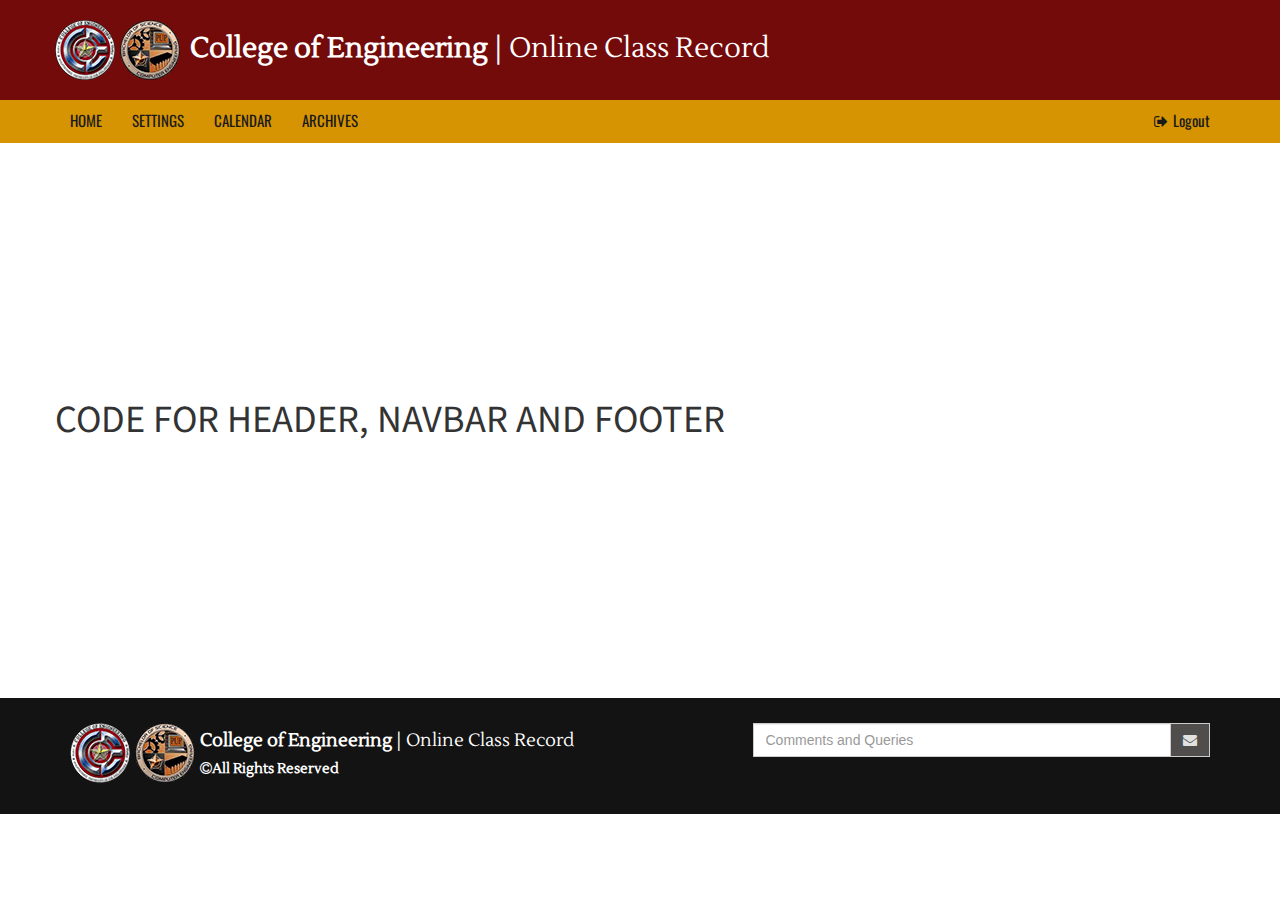
<file: index.html>
<!DOCTYPE html>
<html>
<head>
    <meta charset="utf-8">
    <meta http-equiv="X-UA-Compatible" content="IE=edge">
    <meta name="viewport" content="width=device-width, initial-scale=1">
    
    <title>CE-Online Class Record</title>
    
    <link type="text/css" href="plugins/bootstrap/css/bootstrap.min.css" rel="stylesheet">
    <link type="text/css" href="plugins/font-awesome/css/font-awesome.min.css" rel="stylesheet">

    <link type="text/css" href="css/stylesheet.css" rel="stylesheet">

</head>

<body>

    <!-- HEADER -->
    <div class="container-fluid" id = "header-wrapper">
		<div class = "container">
		    <div class="row">
                <div class = "col-lg-12 col-md-12" id = "header-details">
                    <img alt="Brand" id = "header-logo"src="resources/img/logoce.png"> 
                    <img alt="Brand" id = "header-logo"src="resources/img/logocpe.png">
                    <span><b>College of Engineering</b> | Online Class Record </span>     
                </div> 
            </div> 	
		</div>	<!-- container -->	
	</div> <!-- container-fluid -->
	 

    <!-- NAVBAR -->
     <div class = "container-fluid" id = "navbar-wrapper">
        <div class = "container" >
        	<div class = "row">
        		 <ul class = " nav pull-left" id= "navbar-maintabs">
	                <li><a href = "#">ARCHIVES</a></li>
	                <li><a href = "#">CALENDAR</a></li>
	                <li><a href = "#">SETTINGS</a></li>
	                <li><a href = "#">HOME</a></li>
	            </ul>
	            <ul class = " nav pull-right" id = "navbar-subtabs">
	                <li><a href = "#"><i class="fa fa-sign-out" id = "navbar-subtabs-logo"></i>Logout</a></li>
	            </ul>
	        </div>    
        </div> <!-- container -->
    </div> <!-- container-fluid -->


    <!-- delete -->
    <div class = "container" id = "TEMPORARY">
    	<span>CODE FOR HEADER, NAVBAR AND FOOTER</span>
    </div>



    <!-- FOOTER -->
     <div class = "container-fluid" id = "footer-wrapper">
        <div class = "container">
        	<div class="row">
                <div class="col-lg-6 col-md-6" id = "footer-details">      
                    <img alt="Brand" id = "header-logo"src="resources/img/logoce.png"> 
                    <img alt="Brand" id = "header-logo"src="resources/img/logocpe.png">
                    <span><b>College of Engineering</b> | Online Class Record </span>      
                    <p><i class="fa fa-copyright"></i>All Rights Reserved</p>
                </div>
                <div class = "col-lg-5 col-md-5 pull-right" id = "footer-form">
                    <div class="input-group">
                        <input type="text" class="form-control" placeholder="Comments and Queries">
                        <span class="input-group-btn">
                            <button class="btn btn-default" type="button"><i class = "fa fa-envelope"></i></button>
                        </span>
                    </div>
                </div>
            </div>
        </div> <!-- container -->
    </div> <!-- container-fluid -->
 

</body>
</file>
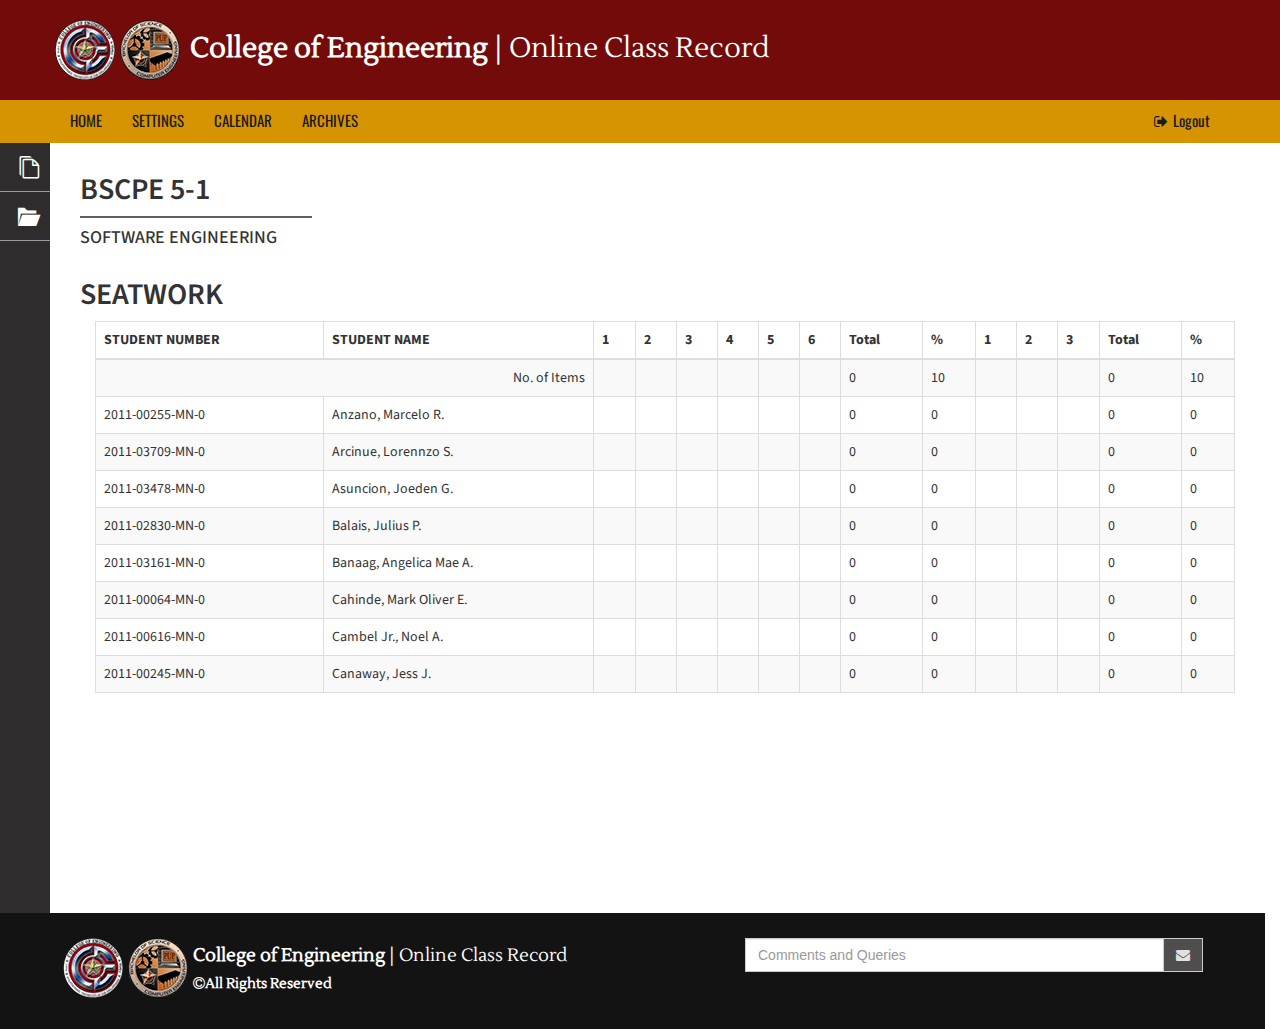
<file: home.html>
<!DOCTYPE html>
<html>
<head>
    <meta charset="utf-8">
    <meta http-equiv="X-UA-Compatible" content="IE=edge">
    <meta name="viewport" content="width=device-width, initial-scale=1">
    
    <title>CE-Online Class Record</title>
    
    <link type="text/css" href="plugins/bootstrap/css/bootstrap.min.css" rel="stylesheet">
    <link type="text/css" href="plugins/font-awesome/css/font-awesome.min.css" rel="stylesheet">

    <link type="text/css" href="css/stylesheet.css" rel="stylesheet">

    <link type="text/css" href="css/sidebar.css" rel="stylesheet">
    <link type="text/css" href="css/table.css" rel="stylesheet">


</head>

<body>
<!--     <table border="1" id="mtable">
    <thead><tr>
        <td>Item</td>
        <td>Red</td>
        <td>Green</td>
    </tr></thead>
    <tbody><tr>
        <td>Some Item</td>
        <td><input type="checkbox"/></td>
        <td><input type="checkbox"/></td>
    </tr></tbody>
</table><br/><br/>

<input id="row" placeholder="Enter Item Name" value="AS1"/><button id="irow">Insert Row</button><br/><br/>
<input id="col" placeholder="Enter Heading" value="AS2"/><button id="icol">Insert Column</button> -->

	<!-- HEADER -->
    <div class="container-fluid" id = "header-wrapper">
        <div class = "container">
            <div class="row">
                <div class = "col-lg-12 col-md-12" id = "header-details">
                    <img alt="Brand" id = "header-logo"src="resources/img/logoce.png"> 
                    <img alt="Brand" id = "header-logo"src="resources/img/logocpe.png">
                    <span><b>College of Engineering</b> | Online Class Record </span>     
                </div> 
            </div>  
        </div>  <!-- container -->  
    </div> <!-- container-fluid -->
     

    <!-- NAVBAR -->
     <div class = "container-fluid" id = "navbar-wrapper">
        <div class = "container" >
            <div class = "row">

                 <ul class = " nav pull-left" id= "navbar-maintabs">
                    <li><a href = "#">ARCHIVES</a></li>
                    <li><a href = "#">CALENDAR</a></li>
                    <li><a href = "#">SETTINGS</a></li>
                    <li><a href = "#">HOME</a></li>
                </ul>
                <ul class = " nav pull-right" id = "navbar-subtabs">
                    <li><a href = "#"><i class="fa fa-sign-out" id = "navbar-subtabs-logo"></i>Logout</a></li>
                </ul>
            </div>    
        </div> <!-- container -->
    </div> <!-- container-fluid -->

    <!--SIDEBAR & CONTENT-->
    <div class="container-fluid" id="main-content-wrapper">
        <div class="row" id="main-col-wrapper">
            <div class="container"id="sidebar-wrapper">
                <div class="sidebar-nav">
                    <ul class="accordion">
                        <div id="sidebar-menu">
                            <i class="icon-class-record"></i><span>Record</span>
                        </div>
                        <li id="sidebar-subMenu" class="accordion-section">
                            <a class="accordion-section-title hideOverflow" href="#accordion-1">Computer Networks<span class="arrow-left"></span></a>
                            <div id="accordion-1" class="accordion-section-content">
                                <div id="sidebar-item"><a>BSCpE 5-1<span class="arrow-left"></span></a></div>
                                <div id="sidebar-item"><a>BSCpE 5-2<span class="arrow-left"></span></a></div>
                                <div id="sidebar-item"><a>BSCpE 5-3<span class="arrow-left"></span></a></div>
                            </div>
                        </li>
                        <li id="sidebar-subMenu" class="accordion-section">
                            <a class="accordion-section-title hideOverflow" href="#accordion-2">Software Engineering<span class="arrow-left"></span></a>
                            <div id="accordion-2" class="accordion-section-content">
                                <div id="sidebar-item"><a>BSCpE 5-1<span class="arrow-left"></span></a></div>
                                <div id="sidebar-item"><a>BSCpE 5-3<span class="arrow-left"></span></a></div>
                                <div id="sidebar-item"><a>BSCpE 5-5<span class="arrow-left"></span></a></div>
                            </div>
                        </li>
                    </ul>
                    <ul>
                        <div id="sidebar-menu" class="toggle-sidebar">
                            <i class="icon-modules"></i><span>Modules</span>
                        </div>
                        <li id="sidebar-subMenu" class="accordion-section">
                            <a class="module-item hideOverflow" >Attendance - 30%<span class="arrow-left"></span></a>
                        </li>
                        <li id="sidebar-subMenu" class="accordion-section">
                            <a class="module-item  hideOverflow">Seatworks - 10%<span class="arrow-left"></span></a>                          
                        </li>
                        <li id="sidebar-subMenu" class="accordion-section">
                            <a class="module-item  hideOverflow">Long Exam - 20%<span class="arrow-left"></span></a>                          
                        </li>
                        <li id="sidebar-subMenu" class="accordion-section">
                            <a class="module-item  hideOverflow">Midterm Exam - 40%<span class="arrow-left"></span></a>    
                        </li>
                        <li id="sidebar-subMenu" class="accordion-section">
                            <a class="module-item  hideOverflow">Final Grading Sheet<span class="arrow-left"></span></a>                          
                        </li>
                    </ul>
                </div>
            </div>

        <!-- TEMPORARY-DELETABLE-CONTENT -->
        <div class = "container" id = "TEMPORARY">
            <div class="row">
                <h2>BSCPE 5-1</h2>
                <hr>
                <h4><span>SOFTWARE ENGINEERING</span></h4>
            </div>
            <div class="row">
                <h2>SEATWORK</h2>
                
            </div>
            <div class="row">
                <div class="col-lg-12 col-md-12">
                    <form>
                        <table class="table table-striped table-bordered">
                            <thead>
                                <tr>
                                    <th class="studNum">STUDENT NUMBER</th>
                                    <th class="studName">STUDENT NAME</th>
                                    <th class="tableNum">1</th>
                                    <th class="tableNum">2</th>
                                    <th class="tableNum">3</th>
                                    <th class="tableNum">4</th>
                                    <th class="tableNum">5</th>
                                    <th class="tableNum">6</th>
                                    <th class="tableTotal">Total</th>
                                    <th class="tableNum">%</th>
                                    <th class="tableNum">1</th>
                                    <th class="tableNum">2</th>
                                    <th class="tableNum">3</th>
                                    <th class="tableTotal">Total</th>
                                    <th class="tableNum">%</th>
                                </tr>
                            </thead>
                            <tbody>
                                <tr id="noOfItems">
                                    <td colspan="2" style="text-align: right;">No. of Items</td>
                                    <td class="tableNum1" contenteditable="true"></td>
                                    <td class="tableNum1" contenteditable="true"></td>
                                    <td class="tableNum1" contenteditable="true"></td>
                                    <td class="tableNum1" contenteditable="true"></td>
                                    <td class="tableNum1" contenteditable="true"></td>
                                    <td class="tableNum1" contenteditable="true"></td>
                                    <td class="tableTotal1"></td>
                                    <td class="ModPer"></td>
                                    <td class="tableNum2" contenteditable="true"></td>
                                    <td class="tableNum2" contenteditable="true"></td>
                                    <td class="tableNum2" contenteditable="true"></td>
                                    <td class="tableTotal2"></td>
                                    <td class="ModPer"></td>
                                </tr>
                                <tr>
                                    <td class="studNum">2011-00255-MN-0</td>
                                    <td class="studName">Anzano, Marcelo R.</td>
                                    <td class="tableNum1" contenteditable="true"></td>
                                    <td class="tableNum1" contenteditable="true"></td>
                                    <td class="tableNum1" contenteditable="true"></td>
                                    <td class="tableNum1" contenteditable="true"></td>
                                    <td class="tableNum1" contenteditable="true"></td>
                                    <td class="tableNum1" contenteditable="true"></td>
                                    <td class="tableTotal1"></td>
                                    <td class="tableMod1"></td>
                                    <td class="tableNum2" contenteditable="true"></td>
                                    <td class="tableNum2" contenteditable="true"></td>
                                    <td class="tableNum2" contenteditable="true"></td>
                                    <td class="tableTotal2"></td>
                                    <td class="tableMod2"></td>
                                </tr>
                                <tr>
                                    <td class="studNum">2011-03709-MN-0</td>
                                    <td class="studName">Arcinue, Lorennzo S.</td>
                                    <td class="tableNum1" contenteditable="true"></td>
                                    <td class="tableNum1" contenteditable="true"></td>
                                    <td class="tableNum1" contenteditable="true"></td>
                                    <td class="tableNum1" contenteditable="true"></td>
                                    <td class="tableNum1" contenteditable="true"></td>
                                    <td class="tableNum1" contenteditable="true"></td>
                                    <td class="tableTotal1"></td>
                                    <td class="tableMod1"></td>
                                    <td class="tableNum2" contenteditable="true"></td>
                                    <td class="tableNum2" contenteditable="true"></td>
                                    <td class="tableNum2" contenteditable="true"></td>
                                    <td class="tableTotal2"></td>
                                    <td class="tableMod2"></td>
                                </tr>
                                <tr>
                                    <td class="studNum">2011-03478-MN-0</td>
                                    <td class="studName">Asuncion, Joeden G.</td>
                                    <td class="tableNum1" contenteditable="true"></td>
                                    <td class="tableNum1" contenteditable="true"></td>
                                    <td class="tableNum1" contenteditable="true"></td>
                                    <td class="tableNum1" contenteditable="true"></td>
                                    <td class="tableNum1" contenteditable="true"></td>
                                    <td class="tableNum1" contenteditable="true"></td>
                                    <td class="tableTotal1"></td>
                                    <td class="tableMod1"></td>
                                    <td class="tableNum2" contenteditable="true"></td>
                                    <td class="tableNum2" contenteditable="true"></td>
                                    <td class="tableNum2" contenteditable="true"></td>
                                    <td class="tableTotal2"></td>
                                    <td class="tableMod2"></td>
                                </tr>
                                <tr>
                                    <td class="studNum">2011-02830-MN-0</td>
                                    <td class="studName">Balais, Julius P.</td>
                                    <td class="tableNum1" contenteditable="true"></td>
                                    <td class="tableNum1" contenteditable="true"></td>
                                    <td class="tableNum1" contenteditable="true"></td>
                                    <td class="tableNum1" contenteditable="true"></td>
                                    <td class="tableNum1" contenteditable="true"></td>
                                    <td class="tableNum1" contenteditable="true"></td>
                                    <td class="tableTotal1"></td>
                                    <td class="tableMod1"></td>
                                    <td class="tableNum2" contenteditable="true"></td>
                                    <td class="tableNum2" contenteditable="true"></td>
                                    <td class="tableNum2" contenteditable="true"></td>
                                    <td class="tableTotal2"></td>
                                    <td class="tableMod2"></td>
                                </tr>
                                <tr>
                                    <td class="studNum">2011-03161-MN-0</td>
                                    <td class="studName">Banaag, Angelica Mae A.</td>
                                    <td class="tableNum1" contenteditable="true"></td>
                                    <td class="tableNum1" contenteditable="true"></td>
                                    <td class="tableNum1" contenteditable="true"></td>
                                    <td class="tableNum1" contenteditable="true"></td>
                                    <td class="tableNum1" contenteditable="true"></td>
                                    <td class="tableNum1" contenteditable="true"></td>
                                    <td class="tableTotal1"></td>
                                    <td class="tableMod1"></td>
                                    <td class="tableNum2" contenteditable="true"></td>
                                    <td class="tableNum2" contenteditable="true"></td>
                                    <td class="tableNum2" contenteditable="true"></td>
                                    <td class="tableTotal2"></td>
                                    <td class="tableMod2"></td>
                                </tr>
                                <tr>
                                    <td class="studNum">2011-00064-MN-0</td>
                                    <td class="studName">Cahinde, Mark Oliver E.</td>
                                    <td class="tableNum1" contenteditable="true"></td>
                                    <td class="tableNum1" contenteditable="true"></td>
                                    <td class="tableNum1" contenteditable="true"></td>
                                    <td class="tableNum1" contenteditable="true"></td>
                                    <td class="tableNum1" contenteditable="true"></td>
                                    <td class="tableNum1" contenteditable="true"></td>
                                    <td class="tableTotal1"></td>
                                    <td class="tableMod1"></td>
                                    <td class="tableNum2" contenteditable="true"></td>
                                    <td class="tableNum2" contenteditable="true"></td>
                                    <td class="tableNum2" contenteditable="true"></td>
                                    <td class="tableTotal2"></td>
                                    <td class="tableMod2"></td>
                                </tr>
                                <tr>
                                    <td class="studNum">2011-00616-MN-0</td>
                                    <td class="studName">Cambel Jr., Noel A.</td>
                                    <td class="tableNum1" contenteditable="true"></td>
                                    <td class="tableNum1" contenteditable="true"></td>
                                    <td class="tableNum1" contenteditable="true"></td>
                                    <td class="tableNum1" contenteditable="true"></td>
                                    <td class="tableNum1" contenteditable="true"></td>
                                    <td class="tableNum1" contenteditable="true"></td>
                                    <td class="tableTotal1"></td>
                                    <td class="tableMod1"></td>
                                    <td class="tableNum2" contenteditable="true"></td>
                                    <td class="tableNum2" contenteditable="true"></td>
                                    <td class="tableNum2" contenteditable="true"></td>
                                    <td class="tableTotal2"></td>
                                    <td class="tableMod2"></td>
                                </tr>
                                <tr>
                                    <td class="studNum">2011-00245-MN-0</td>
                                    <td class="studName">Canaway, Jess J.</td>
                                    <td class="tableNum1" contenteditable="true"></td>
                                    <td class="tableNum1" contenteditable="true"></td>
                                    <td class="tableNum1" contenteditable="true"></td>
                                    <td class="tableNum1" contenteditable="true"></td>
                                    <td class="tableNum1" contenteditable="true"></td>
                                    <td class="tableNum1" contenteditable="true"></td>
                                    <td class="tableTotal1"></td>
                                    <td class="tableMod1"></td>
                                    <td class="tableNum2" contenteditable="true"></td>
                                    <td class="tableNum2" contenteditable="true"></td>
                                    <td class="tableNum2" contenteditable="true"></td>
                                    <td class="tableTotal2"></td>
                                    <td class="tableMod2"></td>
                                </tr>                                
                            </tbody>
                        </table>
                    </form>
                </div>
            </div>
        </div>
    </div>

    <!-- FOOTER -->
     <div class = "container-fluid" id = "footer-wrapper">
        <div class = "container">
            <div class="row">
                <div class="col-lg-6 col-md-6" id = "footer-details">      
                    <img alt="Brand" id = "header-logo"src="resources/img/logoce.png"> 
                    <img alt="Brand" id = "header-logo"src="resources/img/logocpe.png">
                    <span><b>College of Engineering</b> | Online Class Record </span>      
                    <p><i class="fa fa-copyright"></i>All Rights Reserved</p>
                </div>
                <div class = "col-lg-5 col-md-5 pull-right" id = "footer-form">
                    <div class="input-group">
                        <input type="text" class="form-control" placeholder="Comments and Queries">
                        <span class="input-group-btn">
                            <button class="btn btn-default" type="button"><i class = "fa fa-envelope"></i></button>
                        </span>
                    </div>
                </div>
            </div>
        </div> <!-- container -->
    </div> <!-- container-fluid -->

<script type="text/javascript" src="js/jquery-1.11.3.js"></script>
<script type="text/javascript" src="js/sidebar.js"></script>
<script type="text/javascript" src="js/table.js"></script>
<script type="text/javascript" src="plugins/bootstrap/js/bootstrap.min.js"></script>

</body>
</file>
<file: css/stylesheet.css>
@import url(https://fonts.googleapis.com/css?family=Vollkorn:400,400italic,700,700italic|Quando|Source+Sans+Pro:400,300,600,700,600italic,900,400italic|Oswald:400,300,700);
@import url(https://fonts.googleapis.com/css?family=Lustria);

/*HEADER*/
#header-wrapper{z-index: 999; background:#730b0a; }
#header-details{padding: 20px 0 20px 0; }
#header-details span{color:#fff;  font-family: 'Lustria', serif; font-size: 28px; line-height: 2; padding-left:5px;}
#header-logo{ height: auto; float: left; padding-right: 5px;}

/*NAVBAR*/
#navbar-wrapper{position: relative; background: #d69402; font-size:15px ; font-family: 'Oswald', sans-serif; list-style: none; margin-bottom: 50px;}
#navbar-maintabs li, #navbar-subtabs li{text-decoration: none; float: right; display: block; }
#navbar-maintabs li a, #navbar-subtabs li a{color:#1b1a1a; -webkit-border-bottom: 2px solid #d69402!important; border-bottom: 2px solid #d69402!important; }
#navbar-maintabs li a:visited, #navbar-subtabs li a:visited{color:#1b1a1a; background: #d69402; }
#navbar-maintabs li a:hover, #navbar-subtabs li a:hover{color:#fff; background: #730b0a; border-bottom: 2px solid #fff !important;}
#navbar-maintabs li a:active, #navbar-subtabs li a:active{color:#fff; background: #730b0a; border-bottom: 2px solid #fff !important;}
#navbar-subtabs-logo{padding: 0 5px 0 5px;}


/*TEMPORARY-delete*/ 
#TEMPORARY {padding:200px 0;}
#TEMPORARY span{font-size: 3vw; font-family: 'Source Sans Pro', sans-serif; color: #333; }

/*FOOTER*/
#footer-wrapper{position:relative; background:#131313; z-index: 888; bottom:0; margin-top:50px; padding: 25px 0; }
#footer-details {text-align: left; }
#footer-details a:hover{color:#fff;}
#footer-details span{font-size: 18px; font-family: 'Lustria', serif; color: #fff; line-height: 2;}
#footer-details p {color: #fff; font-size: 14px; font-family: 'Lustria', serif; font-weight: bold; }
#footer-form input, #footer-form button {border-radius: 0 !important; }
#footer-form button {background: #504d4d; color: #e1e1e1;}




/*------------------MEDIA QUERIES-----------------*/
@media only screen and (max-width:1200px){

}
@media only screen and (max-width:1140px){

}
@media only screen and (max-width:1024px){

}
@media only screen and (max-width:768px) {

}
@media only screen and (max-width:640px) {
	
}
@media only screen and (max-width:480px) {
	
}
</file>
<file: css/sidebar.css>
@import '../plugins/icomoon/icon.css';

#sidebar-wrapper{
	text-transform: uppercase;
	font-family: 'Oswald', sans-serif;
	font-weight: 300;
	width: 220px;
	overflow: hidden;
	background-color: #2e2c2d;
	padding-right: 0px;
	transition: none;
	left: 0px;
	margin: 0px;
	opacity: 0;
}

#sidebar-wrapper.collapsed{ width: 65px !important; transition: none; left: -200px; }
#sidebar-menu{ width: 100%; padding: 8px; cursor: pointer;color: #fff;}
#sidebar-subMenu{ padding: 0px !important; width: 205px; cursor: pointer; color: #fff;}

#sidebar-subMenu a.hideOverflow{
	border-style: solid;
	border-width: 1px 0px 0px 0px;
	border-color: #61605e;
	font-size: 1.1em;
	padding-top: 7px;
	padding-bottom: 7px; 
	width: 205px;	
	transition: none;
	padding-left: 18px;
	text-decoration: none;
	color: #fff;
	background-color: #444243;
}

#sidebar-subMenu a.hideOverflow:hover{
	transition: none;
	border-left-color: #fff;
	border-left-width: 3px;
	border-left-style: solid;
	padding-left: 15px;
	background-color: #2e2c2d !important;
}

#sidebar-item{
	border-style: solid;
	border-width: 0.5px 0px 0px 0px;
	border-color: #9f9e9c;
	padding-bottom: 5px;
	padding-top: 5px;
	background-color: #61605e;
	padding-left: 36px;
	cursor: pointer;
}

#sidebar-item a,#sidebar-item a:hover{ text-decoration: none; color: inherit; border-left-style: none; border-width: 0px;}
#sidebar-item:hover{
	text-decoration: none;
	color: #fff;
	background-color: #2e2c2d !important;
	border-left-color: #fff;
	border-left-width: 3px;
	padding-left: 33px;
	border-left-style: solid;
}

#sidebar-wrapper ul{
	margin: 0px;
	padding: 0px;
	font-size: 1.6em;
	border-style: solid;
	border-width: 0px 0px 1px 0px;
	border-color: #9f9e9c;
}
#sidebar-wrapper ul i{ padding: 0px 10px;}
#sidebar-wrapper ul li{ font-size: 0.7em; padding-left: 10px; }
#sidebar-wrapper a:link, #sidebar-wrapper a:visited{ text-decoration: none; }
#navbar-wrapper{ margin-bottom: 0px; }
#footer-wrapper{ margin-top: 0px; }
#main-content-wrapper{ padding-left: 0px; }
#main-col-wrapper{ display: -webkit-box; display: -webkit-flex; display: -ms-flexbox; display: flex; }
li { list-style-type: none; }
.icon-class-record:before { content: "\e900";}
.icon-modules:before { content: "\e901";}
.accordion, .accordion * { -webkit-box-sizing:border-box; -moz-box-sizing:border-box; box-sizing:border-box; }
.accordion { overflow:hidden; }
.accordion-section{transition: all 0.5s ease;}
.accordion-section-title, a.hideOverflow { display:inline-block; transition:all linear 0.15s; width: 220px; resize:none;}
.accordion-section-title.active, .accordion-section-title:hover { text-decoration:none; }
.accordion-section:last-child .accordion-section-title { border-bottom:none; } 
.accordion-section-content { display:none;width: 220px; resize:none;}
.pull-left .caret { float: left !important; height: 100%; }
.arrow-left{ width: 0px; float: right; height: 0px; border-top: 10px solid transparent; border-bottom: 10px solid transparent; border-right: 10px solid #fff; display: none; }


/*------------------MEDIA QUERIES-----------------*/
@media only screen and (max-width:1200px){

}
@media only screen and (max-width:1140px){

}
@media only screen and (max-width:1024px){

}
@media only screen and (max-width:768px) {

}
@media only screen and (max-width:640px) {
	
}
@media only screen and (max-width:480px) {
	
}
</file>
<file: css/table.css>
hr{
	margin: 0px;
	border-top: 2px solid #61605e;
}
#TEMPORARY{
	/*font-family: 'Oswald', sans-serif*/
	/*font-family: 'Quando', serif;*/
	font-family: 'Source Sans Pro', sans-serif;
	padding-top: 10px;
	margin-left: 30px;
}
h4 span{
	font-family: inherit;
	font-size: inherit !important;
}
#TEMPORARY h2{
	font-weight: 600;
}
#TEMPORARY .row{
	margin: 0px;
}
.fixed-width{
	font-weight: 600;
	overflow: hidden;
	max-width:30px;
	max-height: 1em;
	
}


.table-wrapper { 
    overflow-x:scroll;
    overflow-y:visible;
    margin-left: 10%;
}
#table-wrapper{ white-space: nowrap; position: relative; width: 100%; }
/*#table-blank, #table-blank2, #table-student, #table-name, #table-items { position: fixed; width: }*/
.fa-plus-circle{color: #4BA301;} 
.fa-minus-circle{color: red;} 
#table-lab1-button, #table-prac1-button, #table-proj1-button, #table-lab2-button, #table-prac2-button, #table-proj2-button {background: none; font-size: 20px; padding: 0 3;}
#table-lab1-button-del, #table-prac1-button-del, #table-proj1-button-del, #table-lab2-button-del, #table-prac2-button-del, #table-proj2-button-del {background: none; font-size: 20px; padding: 0 3; display: none;}
#table-items-wrapper tr:nth-child(1),#table-items-wrapper tr:nth-child(1) { width: 23px;}
#attend { padding-left: 10 }

#table-midterm, #table-finals{
	border: solid 2px gray
}

#border-bold, #table-name, #table-blank2, #table-items{
	border-right: solid 2px gray 
}
#border-left, #table-student, #table-blank2, #table-items, #table-blank{
	border-left: solid 2px gray !important;
}
#table-blank{
border-top: solid 2px gray 
}
</file>
